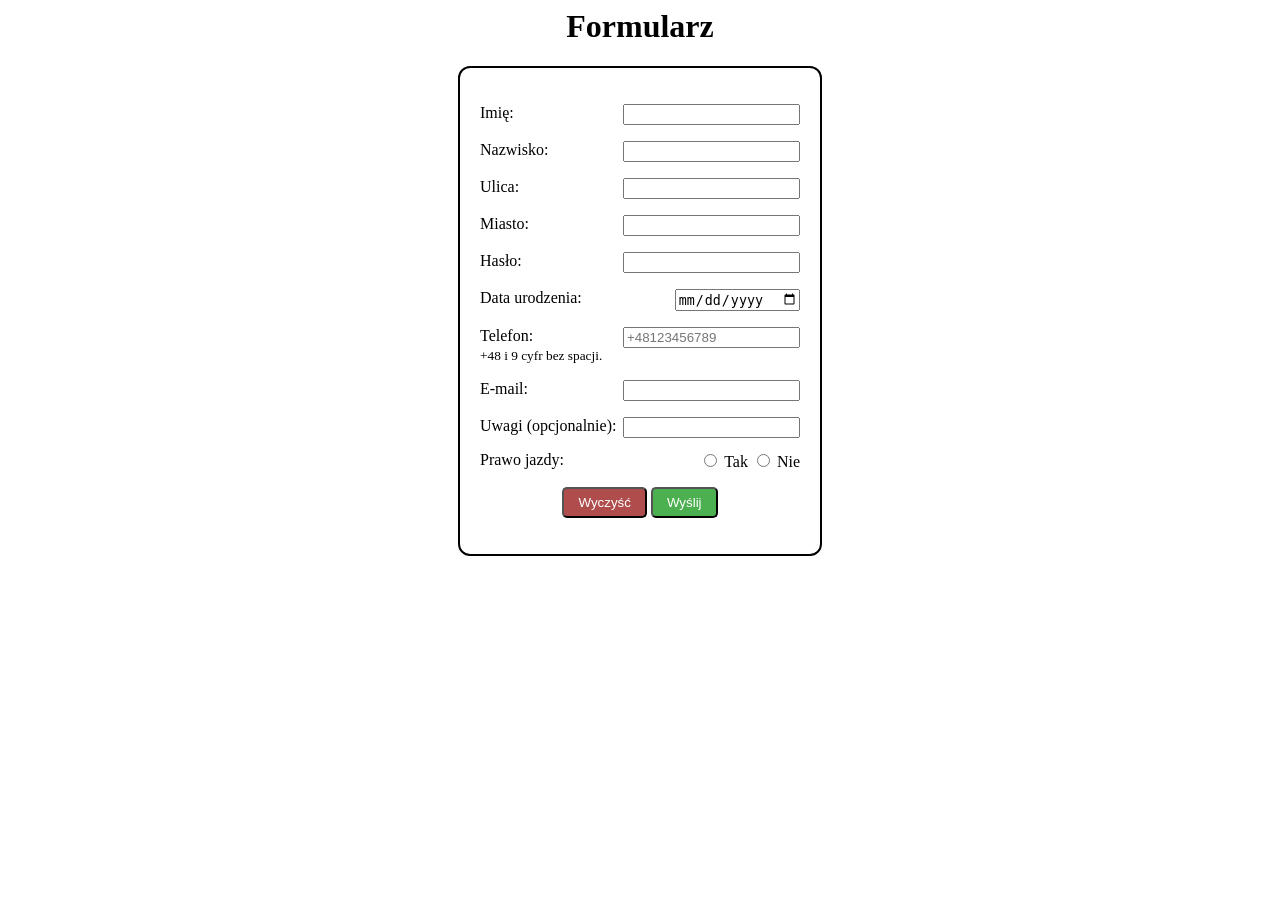
<file: index.html>
<html>
<head>
    <meta charset="UTF-8">
    <title>Formularz</title>
    <style>
        body, .buttons {
            text-align: center;
        }

        form {
            display: inline-block;
            width: 320px;
            padding: 20px;
            border: 2px solid black;
            border-radius: 12px;
            text-align: left;
        }

        input:not([type="radio"]), .options {
            float: right;
        }

        small {
            display: block;
            clear: both;
        }

        .error {
            color: #b00020;
        }

        button {
            color: white;
            padding: 6px 14px;
            border-radius: 5px;
            background: #4caf50;
        }

        button[type="reset"] {
            background: #af4c4c;
        }
    </style>
</head>
<body>
    <h1>Formularz</h1>

    <form id="formularz" novalidate>
        <p><label>Imię: <input type="text" required pattern="[A-Za-zĄĆĘŁŃÓŚŹŻąćęłńóśźż]+" data-blad="Podaj imię, używając tylko liter."></label><small class="error"></small></p>
        <p><label>Nazwisko: <input type="text" required pattern="[A-Za-zĄĆĘŁŃÓŚŹŻąćęłńóśźż]+" data-blad="Podaj nazwisko, używając tylko liter."></label><small class="error"></small></p>
        <p><label>Ulica: <input type="text" required maxlength="50" data-blad="Podaj ulicę."></label><small class="error"></small></p>
        <p><label>Miasto: <input type="text" required maxlength="50" pattern="[A-Za-zĄĆĘŁŃÓŚŹŻąćęłńóśźż]+([ \-][A-Za-zĄĆĘŁŃÓŚŹŻąćęłńóśźż]+)*" data-blad="Podaj miasto. Użyj liter, spacji lub łącznika."></label><small class="error"></small></p>
        <p><label>Hasło: <input type="password" required data-blad="Podaj hasło."></label><small class="error"></small></p>
        <p><label>Data urodzenia: <input type="date" required data-blad="Podaj datę."></label><small class="error"></small></p>

        <p>
            <label>
                Telefon:
                <input type="tel" required pattern="[+]48[0-9]{9}"
                       data-blad="Wpisz np. +48123456789." placeholder="+48123456789" aria-describedby="format-telefonu">
            </label>
            <small id="format-telefonu">+48 i 9 cyfr bez spacji.</small>
            <small class="error"></small>
        </p>

        <p><label>E-mail: <input type="email" required data-blad="Podaj poprawny e-mail."></label><small class="error"></small></p>
        <p><label>Uwagi (opcjonalnie): <input type="text"></label></p>

        <p>
            Prawo jazdy:
            <span class="options">
                <label><input type="radio" name="prawo_jazdy" value="tak" required data-blad="Wybierz Tak lub Nie."> Tak</label>
                <label><input type="radio" name="prawo_jazdy" value="nie"> Nie</label>
            </span>
            <small class="error"></small>
        </p>

        <div class="buttons">
            <button type="reset">Wyczyść</button>
            <button type="submit">Wyślij</button>
        </div>
        <p id="wynik"></p>
    </form>

    <script>
        const formularz = document.getElementById("formularz");
        const pola = formularz.querySelectorAll("[data-blad]");
        const wynik = document.getElementById("wynik");

        formularz.addEventListener("submit", function (event) {
            event.preventDefault();
            wynik.textContent = "";
            let saBledy = false;

            for (const pole of pola) {
                const wiersz = pole.closest("p");
                const komunikat = wiersz.querySelector(".error");
                let poprawne = pole.checkValidity();

                if (pole.type !== "radio" && pole.value.trim() === "") {
                    poprawne = false;
                }

                if (poprawne) {
                    komunikat.textContent = "";
                } else {
                    komunikat.textContent = pole.dataset.blad;

                    saBledy = true;
                }
            }

            if (!saBledy) {
                wynik.textContent = "Formularz jest poprawny.";
            }
        });

        formularz.addEventListener("reset", function () {
            wynik.textContent = "";
            for (const blad of formularz.querySelectorAll(".error")) {
                blad.textContent = "";
            }
        });
    </script>
</body>
</html>
</file>
